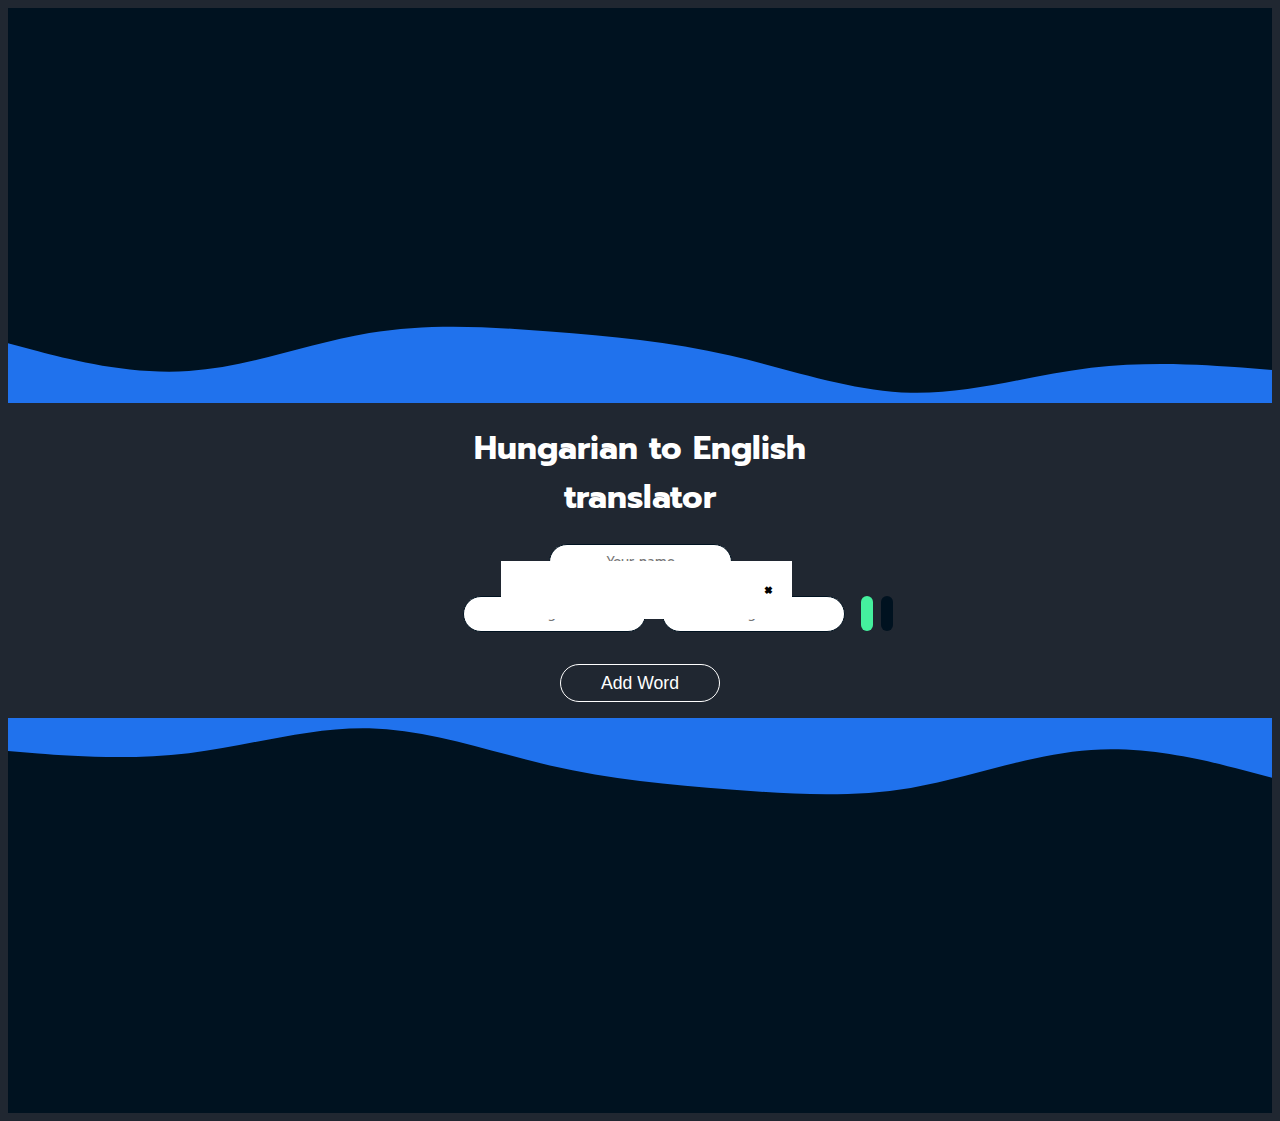
<file: code/newWord.html>
<!DOCTYPE html>
<html lang="en">

<head>
    <meta charset="UTF-8">
    <meta http-equiv="X-UA-Compatible" content="IE=edge">
    <meta name="viewport" content="width=device-width, initial-scale=1.0">
    <title>New Word</title>
    <link rel="stylesheet" href="https://cdnjs.cloudflare.com/ajax/libs/font-awesome/6.3.0/css/all.min.css" integrity="sha512-SzlrxWUlpfuzQ+pcUCosxcglQRNAq/DZjVsC0lE40xsADsfeQoEypE+enwcOiGjk/bSuGGKHEyjSoQ1zVisanQ==" crossorigin="anonymous" referrerpolicy="no-referrer" />
    <link href="https://fonts.googleapis.com/css2?family=Prompt:wght@100;400;900&display=swap" rel="stylesheet" />

 
    <link rel="stylesheet" href="style.css">
</head>

<body>


    <div class="spacer layer1"></div>

    <div class="main">
        <h1>Hungarian to English translator </h1>
        <input type="text" id="user" placeholder="Your name">
        
        <section id="input-box">
            <!-- <section class="labels">
                <input class="hu" type="text" placeholder="Hungarian" class="input-group-text" aria-label="Hungarian">
                <input class="en" type="text" placeholder="English" class="input-group-text" aria-label="English">
                <button class="button_plus" style="visibility: hidden;"><i class="fa-solid fa-plus" ></i></button>
                <button class="button_del" ><i class="fa-solid fa-trash"></i></button>
            </section> -->
            <section class="labels">
                <input class="hu" type="text" placeholder="Hungarian">
                <input class="en" type="text" placeholder="English">
                <button class="button_plus"onclick="AddRow()"><i class="fa-solid fa-plus"></i></button>
                <button class="button_del" onclick="DeleteRow(this)"><i class="fa-solid fa-trash" ></i></button>
            </section>
        </section>

        
        <button id="submit_btn" >Add Word</button>
    </div>
    <div class="spacer layer1 flip"></div>
    
    <div class="alert" style="display: visible;">
        <span class="closebtn" onclick="this.parentElement.style.display='none';">&times;</span> 
        <p class="alerttext"></p>
    </div>

    <script src="NewWord.js"></script>
</body>

</html>
</file>
<file: code/style.css>
body {
    position: relative;
}

:root{
    --light-font: #202731;
    --light-bg-blue: #9FD8F7;
    --light-bg-black: #dff1ff;
    --light-bg-white: #e8e9ea;


    --dark-font: #ffffff;
    --dark-bg-blue: #001220;
    --dark-bg-black: #2072ED;
    --dark-bg-grey: --light-font;

    --btn-green: #45F09E;
    --font-family:  'Prompt', sans-serif;
}

body {
    background: var(--light-font) !important;
    color: var(--dark-font);
    font-family: var(--font-family) !important;
    font-weight: bold;
    font-size: 1rem;
}

.main {
    margin: auto;
    width: 30%;
    text-align: center;
}
.labels{
    display: flex;
    align-items:center;
    justify-content: center;
    margin-bottom: 1rem;
}
button{
    border-radius: 10rem;
    width: 10rem;
    height: 2rem;
    border: none;

}
.en{
    margin:0rem 1rem;
}

#add_words{
    margin: 1rem;
}

#input-box {
    margin-left: 4.8rem;
}
.button_del {
    width: 2.2rem;
    height: 2.2rem;
    background: var(--dark-bg-blue);
    color: var(--dark-font) ;
    font-weight: bolder;
    cursor: pointer;
  
  
  }
.button_plus {
    width: 2.2rem;
    height: 2.2rem;
    margin-right: 0.5rem;
    background: var(--btn-green);
    color: var(--dark-font) ;
    font-weight: bolder;
    cursor: pointer;
  
  
  }
  
#submit_btn{
    background: var(--dark-bg-grey);
    border: 1px solid var(--dark-font);
    width: 10rem;
    margin: 1rem;
    height: 2.4rem;
    padding: 0.2rem;
    font-size: 1.1rem;
    color: var(--dark-font);
}
  
  .button_plus:hover,.button_del:hover,#submit_btn:hover {
    background-color: var(--dark-bg-black);
    border: none;
    transition: 0.2s;
  }

#user{
    margin-bottom: 1rem;

}

.en, .hu ,#user{
    width: max-content;
    text-align: center;
    border-radius: 10rem;
    height: 2rem;
    border: 0.1rem solid var(--dark-bg-blue);
    font-family: var(--font-family);
    color: var(--dark-bg-blue);
    
}


.spacer {
    aspect-ratio: 960/300;
    width: 100%;
    background-repeat: no-repeat;
    background-position: center;
    background-size: cover;
}

.layer1 {
    background-image: url('../images/wave2.svg');
}
.layer2 {
    background-image: url('../images/wave1.svg');
}

.flip {
    transform: rotate(180deg);
}


.alert {
    padding: 1.2rem;
    background-color: #ffffff; 
    color: white;
    width: 20%;
    margin: auto;
    z-index: 1;
    position: absolute;
    left: 39%;
    top: 50%;
    
}
.closebtn {
    margin-left: 1rem;
    color: rgb(0, 0, 0);
    font-weight: bold;
    float: right;
    font-size: 22px;
    line-height: 20px;
    cursor: pointer;
    transition: 0.3s;
}
</file>
